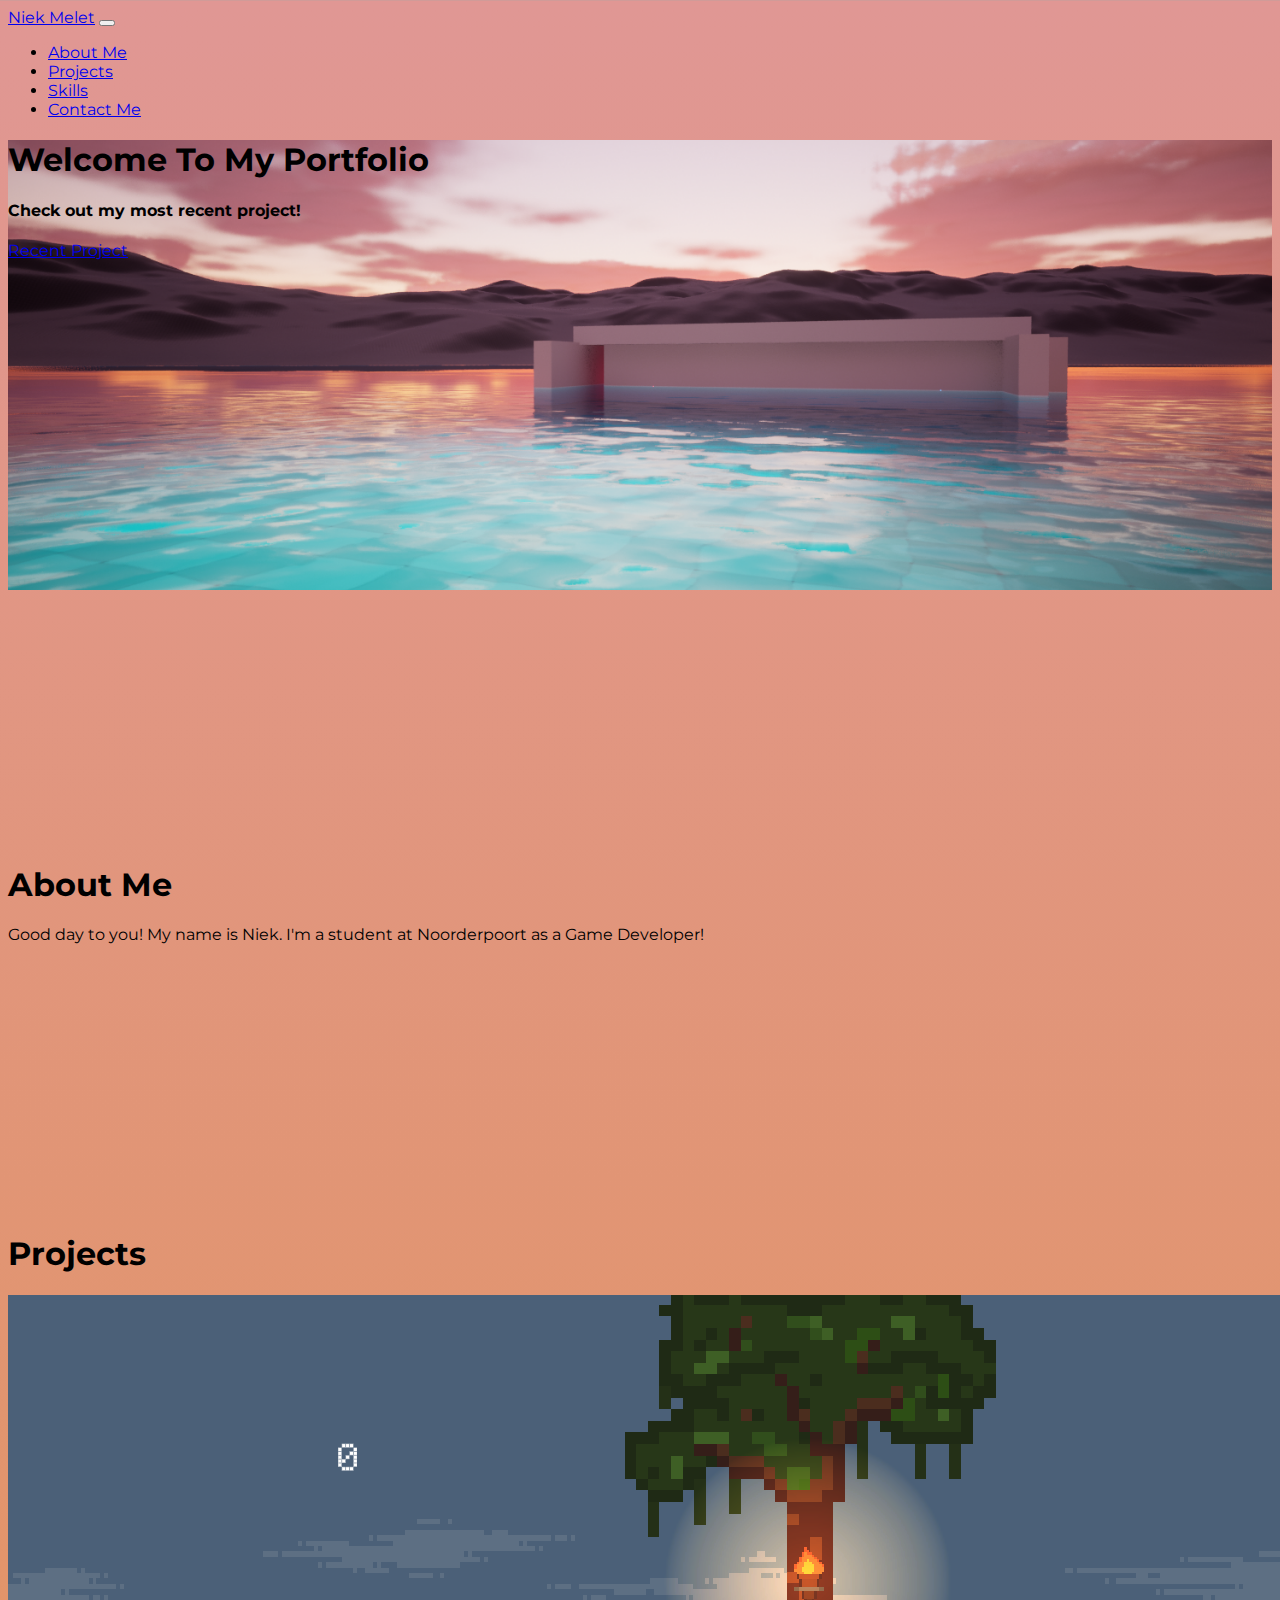
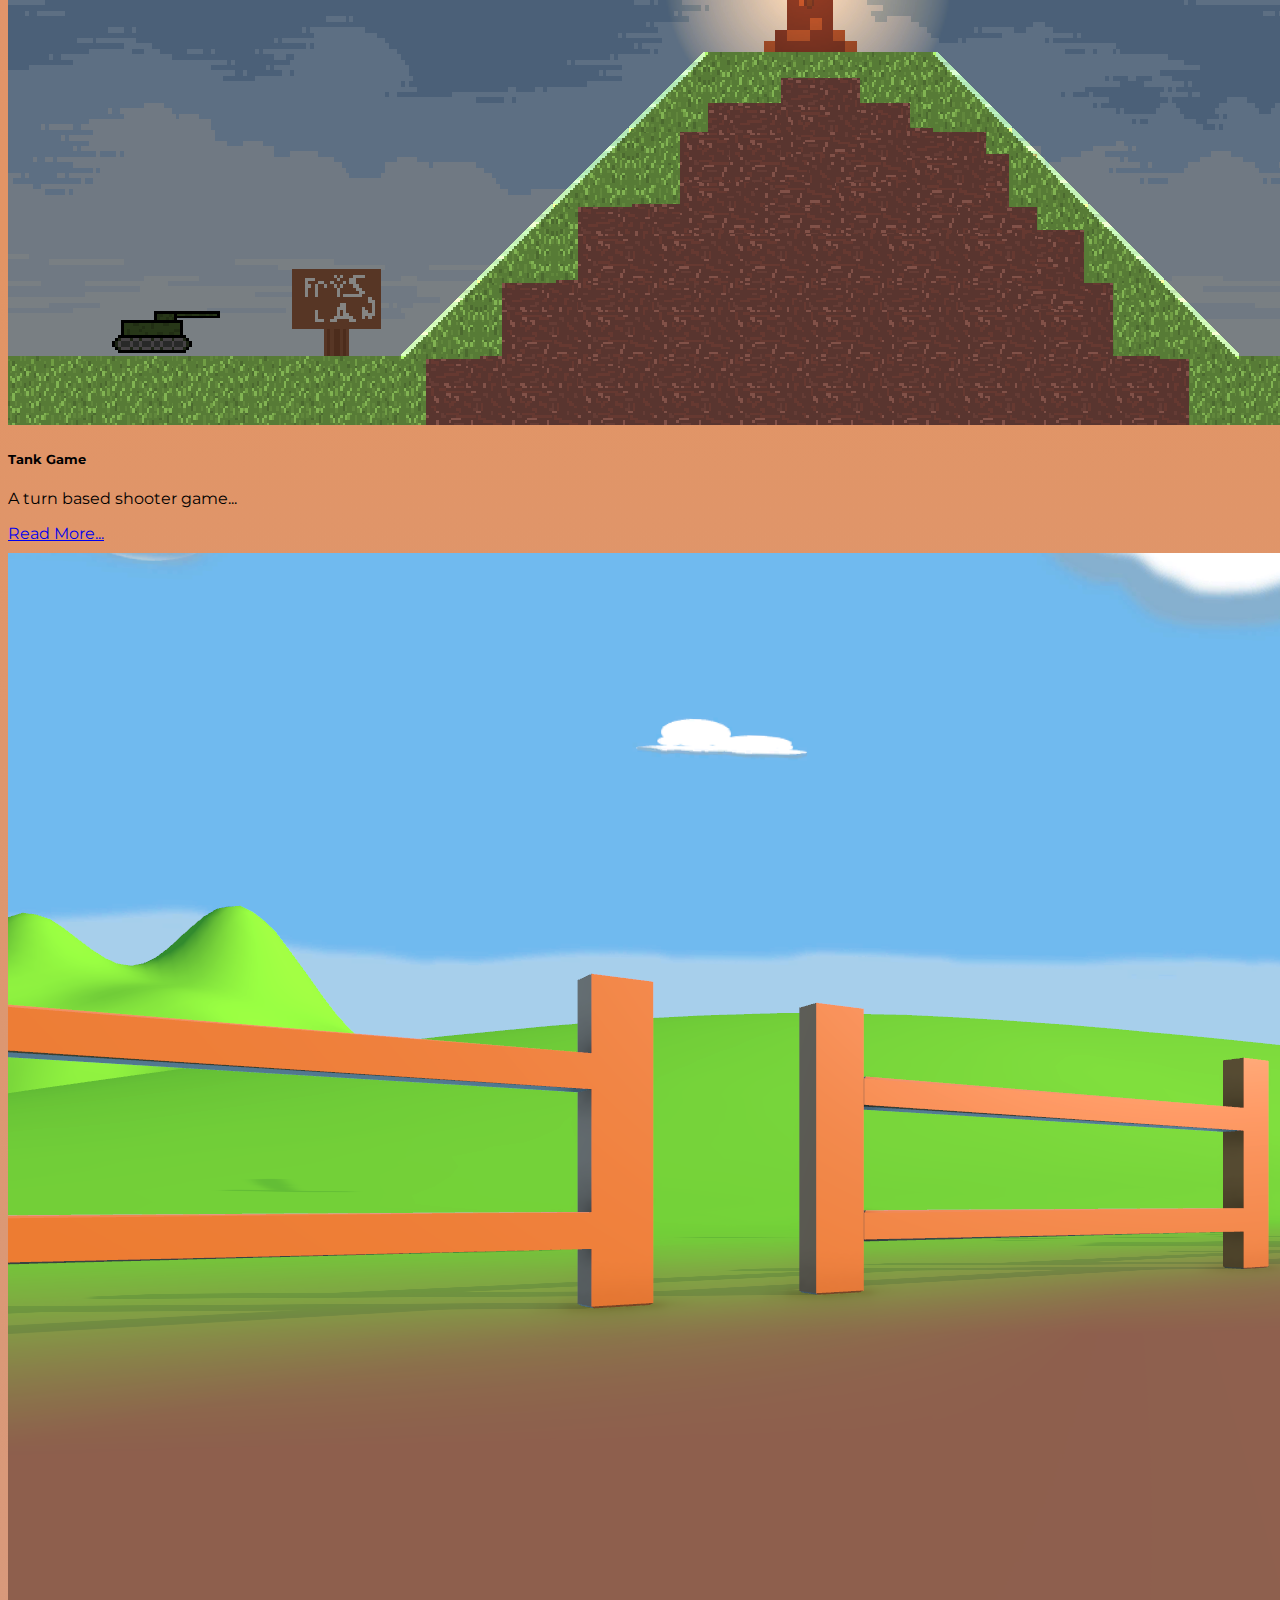
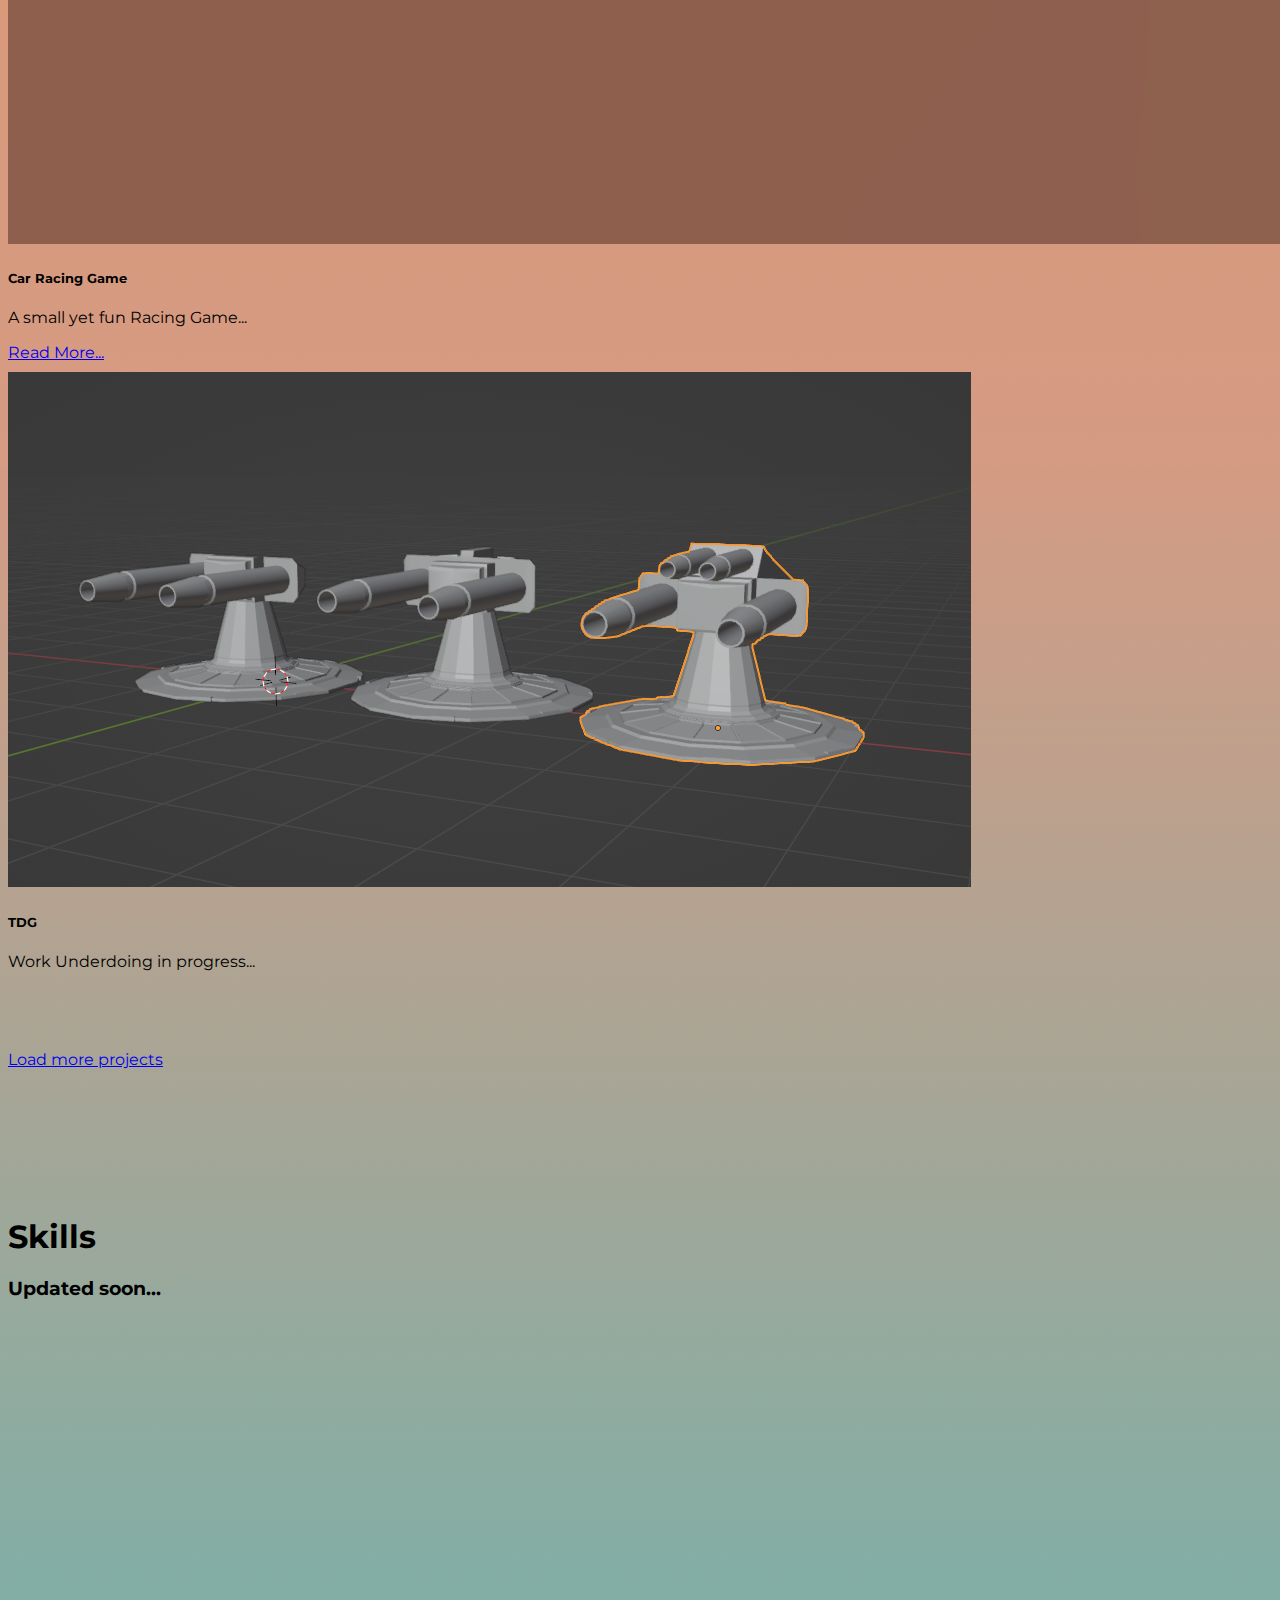
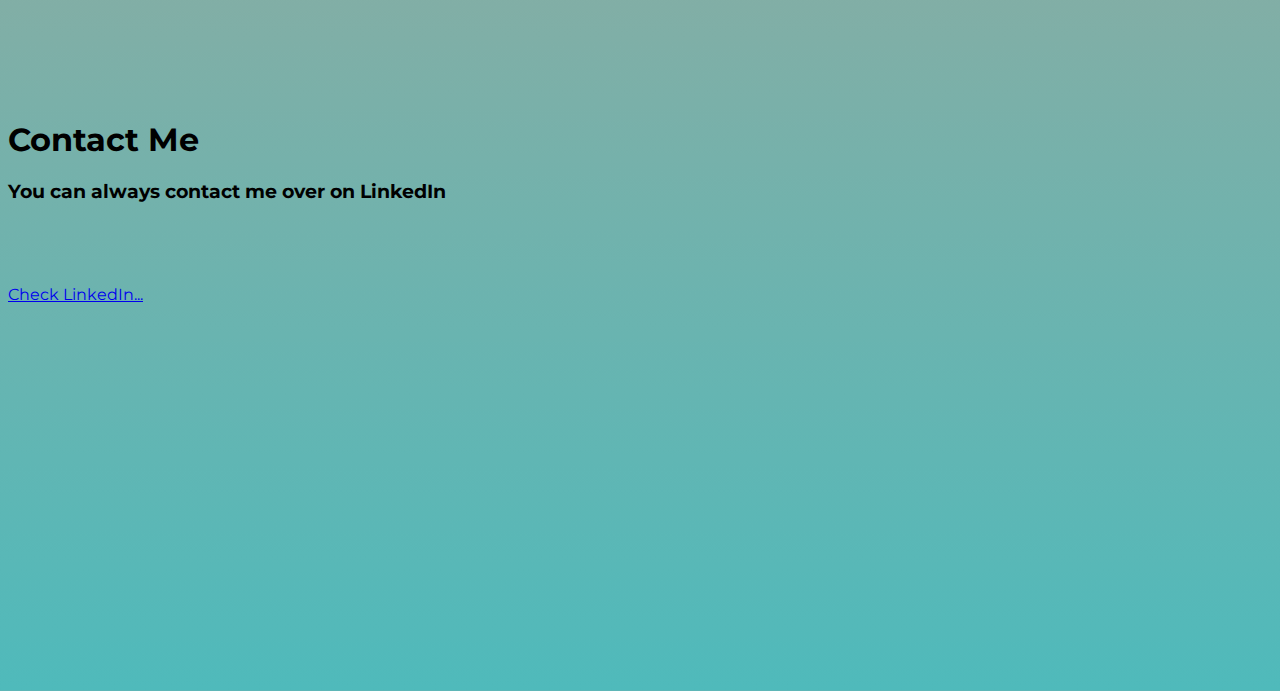
<file: index.html>
﻿<!doctype html>
<html lang="en">
<head>
    <meta charset="utf-8">
    <meta name="viewport" content="width=device-width, initial-scale=1">
    <title>Niek Melet</title>
    <link href="https://cdn.jsdelivr.net/npm/bootstrap@5.3.0-alpha1/dist/css/bootstrap.min.css" rel="stylesheet" integrity="sha384-GLhlTQ8iRABdZLl6O3oVMWSktQOp6b7In1Zl3/Jr59b6EGGoI1aFkw7cmDA6j6gD" crossorigin="anonymous">
    <link rel="stylesheet" href="css/main.css">
</head>
<body class="body-fluid">
  <div class="responsive">
    <nav class="navbar navbar-expand-lg bg-body-transparent" id="scrollspyHeading5">
    <div class="container-fluid">
    <a class="navbar-brand text-white" href="#">Niek Melet</a>
    <button class="navbar-toggler" type="button" data-bs-toggle="collapse" data-bs-target="#navbarSupportedContent" aria-controls="navbarSupportedContent" aria-expanded="false" aria-label="Toggle navigation">
      <span class="navbar-toggler-icon"></span>
    </button>
    <div class="collapse navbar-collapse" id="navbarSupportedContent">
      <ul class="navbar-nav me-auto mb-2 mb-lg-0 nav nav-pills">
        <li class="nav-item">
          <a class="nav-link text-white" href="#scrollspyHeading1">About Me</a>
        </li>
        <li class="nav-item">
          <a class="nav-link text-white" href="#scrollspyHeading2">Projects</a>
        </li>
        <li class="nav-item">
          <a class="nav-link text-white" href="#scrollspyHeading3">Skills</a>
        </li>
        <li class="nav-item">
            <a class="nav-link text-white" href="#scrollspyHeading4">Contact Me</a>
          </li>
      </ul>
    </div>
  </div>
</nav>

<section>
 <!-- Introduction -->
  <div class="container mt">
    <div class="p-5 text-center bg-image rounded-3 d-flex justify-content-center align-items-center">
      <div class="mask">
        <div class="d-flex justify-content-center align-items-center">
          <div class="text-white">
            <h1 class="mb-3">Welcome To My Portfolio</h1>
            <h4 class="mb-3">Check out my most recent project!</h4>
            <a class="btn btn-outline-light btn-lg" href="projects.html" role="button">Recent Project</a>
          </div>
        </div>
      </div>
    </div>
  </div>
</section>
    
<section>
 <!-- Scrollspy as navigation -->
 <div class="container mt">
  <div class="text-center">
      <div data-bs-spy="scroll" data-bs-target="#navbar-example2" data-bs-root-margin="0px 0px -40%" data-bs-smooth-scroll="true" class="scrollspy-example p-3 rounded-2" tabindex="0">
          <!-- Introduction -->
          <div class="bg-heading formHeading text-white">
              <h1>About Me</h1>
              <div class="d-flex justify-content-center align-items-center text-white" id="scrollspyHeading1">
                  <p>
                      Good day to you! My name is Niek. I'm a student at Noorderpoort as a Game Developer! 
                  </p>
              </div>                    
          </div>
      
      <!-- cards -->
      <div class="bg-heading text-white">
          <h1 id="scrollspyHeading2">Projects</h1>
          <div class="row">
              <div class="col-sm-6">
                <div class="card h-100">
                  <img src="images/tank_game_display.png" alt="">
                      <div class="card-body text-black">
                          <h5 class="card-title">Tank Game</h5>
                          <p class="card-text">A turn based shooter game...</p>
                          <a href="projects.html" class="btn btn-primary">Read More...</a>
                      </div>
                </div>
              </div>
              <div class="col-sm-6">
                  <div class="card h-100">
                      <img src="images/car_game_preview.png" alt="">
                      <div class="card-body">
                          <h5 class="card-title">Car Racing Game</h5>
                          <p class="card-text">A small yet fun Racing Game...</p>
                          <a href="#" class="btn btn-primary">Read More...</a>
                      </div>
                </div>
              </div>
              <div class="col-sm-6">
                  <div class="card h-10">
                      <img src="images/image.png" alt="">
                      <div class="card-body">
                          <h5 class="card-title">TDG</h5>
                          <p class="card-text">Work Underdoing in progress...</p>
                      </div>
                </div>
              </div>
            </div>
          </div>
      </div>
      <div class="button">
          <a href="projects.html" class="btn btn-primary">Load more projects</a>
      </div>

      <!-- display skills -->
      <div class="bg-heading formHeading text-white">
        <h1 id="scrollspyHeading3">Skills</h1>
        <div class="d-flex justify-content-center align-items-center text-white">
            <h3>Updated soon...</h3>
        </div>
      </div>

  <!-- display a contact me -->
  <div class="bg-heading formHeading text-white">
    <h1>Contact Me</h1>
    <h3>You can always contact me over on LinkedIn</h3>
      <div class="d-flex justify-content-center align-items-center" id="scrollspyHeading4">
        <div class="button">
          <a class="btn btn-primary" href="https://www.linkedin.com/in/niek-melet-9a7255273/">Check LinkedIn...</a>
        </div>
      </div>        
  </div>

  <!-- Button to scroll back up -->
  <div class="btn-floating hide">
    <div class="button">
      <a href="#scrollspyHeading5" class="btn btn-primary">↑</a>
      <i class="fa-solid fa-arrow-up"></i>
    </div>
  </div>
</section>        

<script src="https://cdn.jsdelivr.net/npm/bootstrap@5.3.0-alpha1/dist/js/bootstrap.bundle.min.js" integrity="sha384-w76AqPfDkMBDXo30jS1Sgez6pr3x5MlQ1ZAGC+nuZB+EYdgRZgiwxhTBTkF7CXvN" crossorigin="anonymous"></script>
<script src="js/app.js"></script>
</body>
</html>
</file>
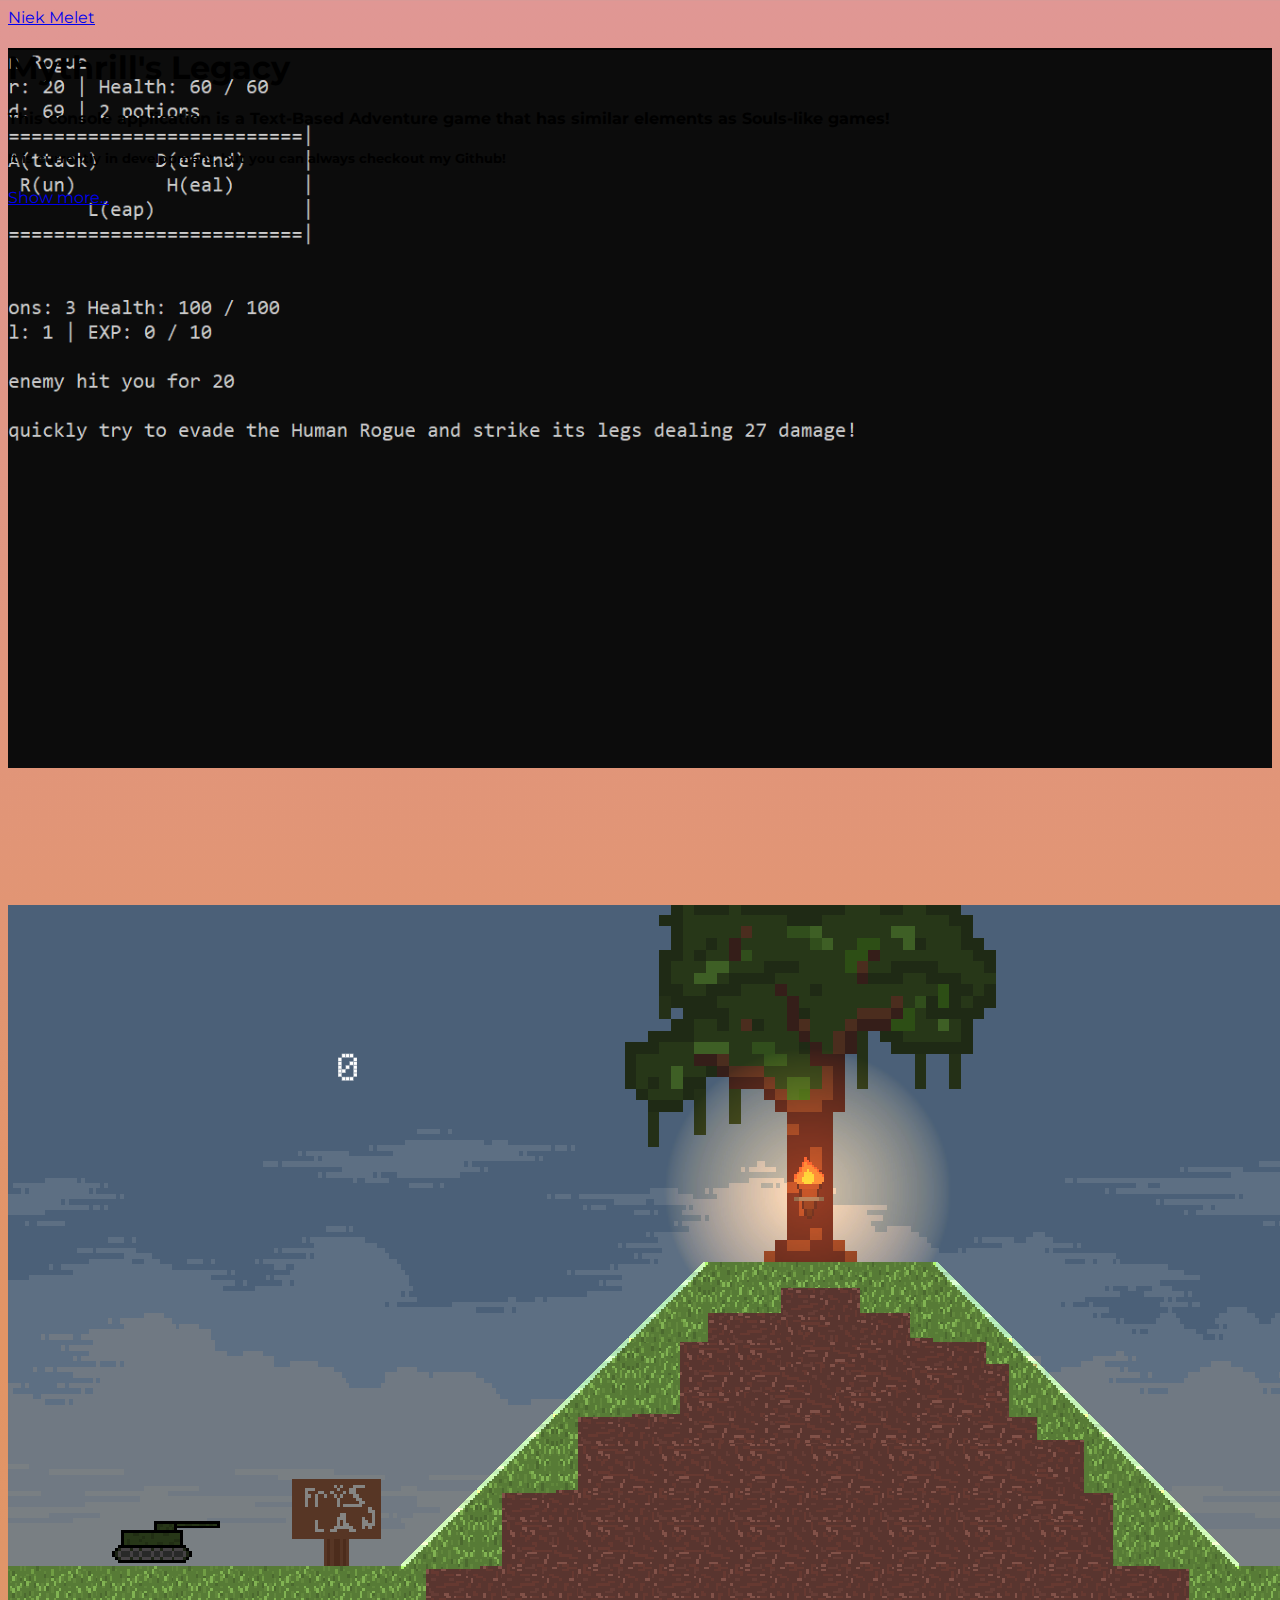
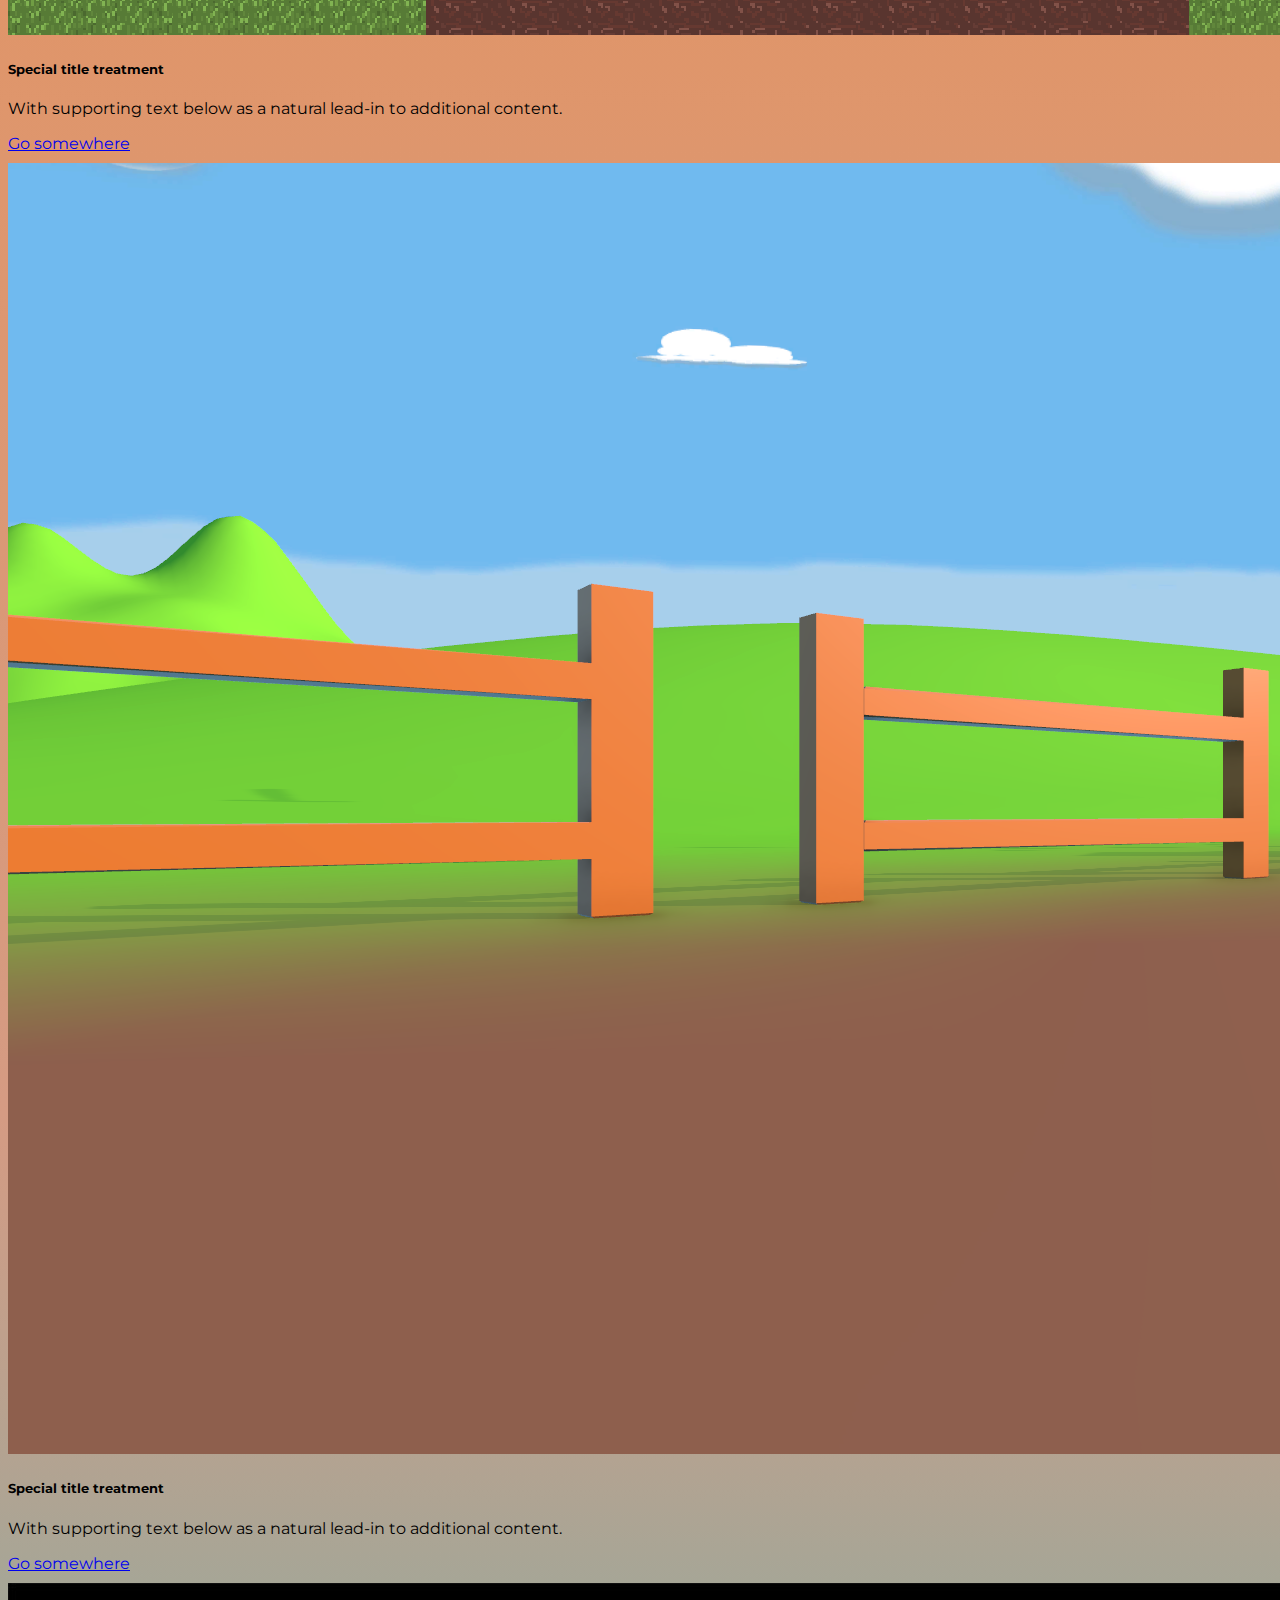
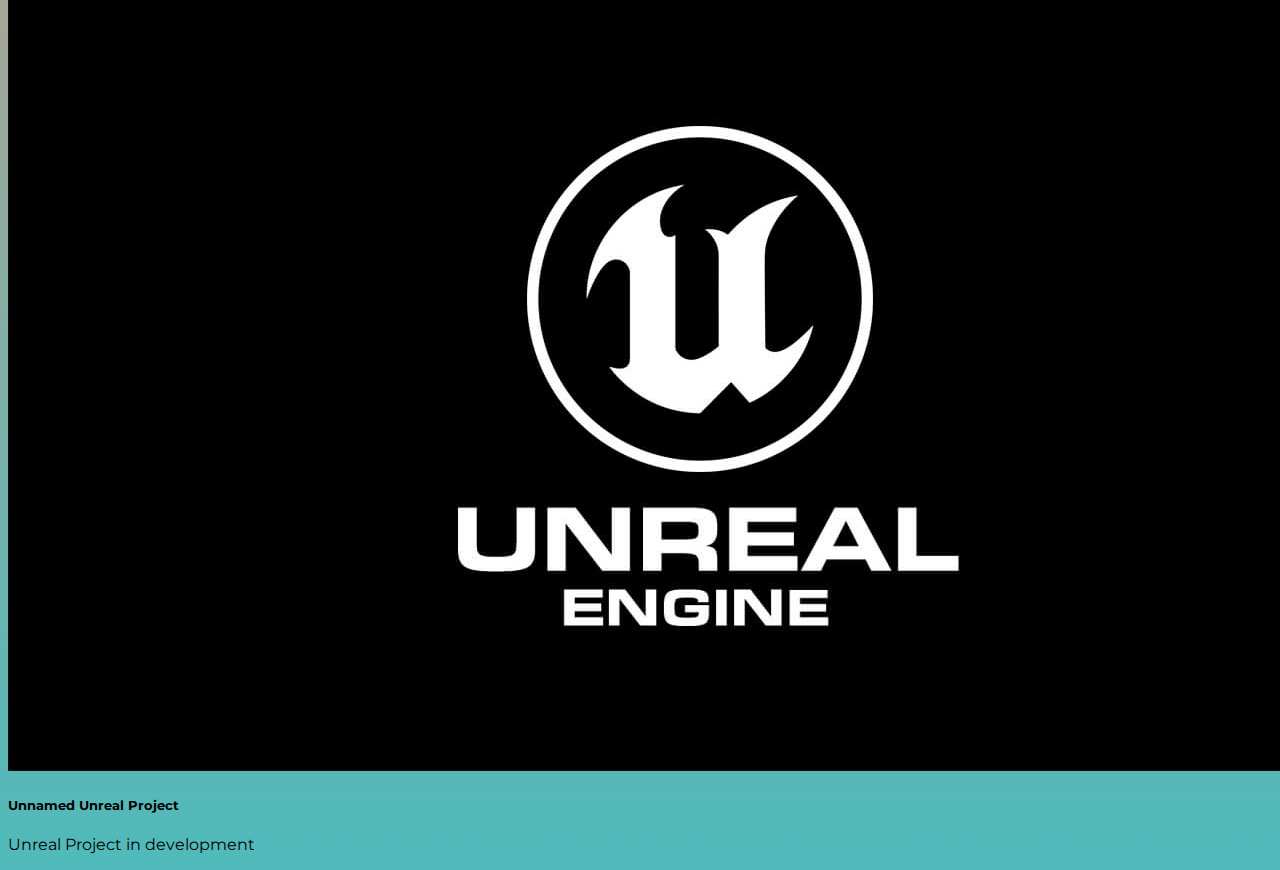
<file: projects.html>
<!doctype html>
<html lang="en">
  <head>
    <meta charset="utf-8">
    <meta name="viewport" content="width=device-width, initial-scale=1">
    <title>Recent Project</title>
    <link href="https://cdn.jsdelivr.net/npm/bootstrap@5.3.0-alpha3/dist/css/bootstrap.min.css" rel="stylesheet" integrity="sha384-KK94CHFLLe+nY2dmCWGMq91rCGa5gtU4mk92HdvYe+M/SXH301p5ILy+dN9+nJOZ" crossorigin="anonymous">
    <link rel="stylesheet" href="css/main.css">
    <link rel="stylesheet" href="js/app.js">  
  </head>
  <body class="body-fluid">
    <!-- Make a navbar -->
    <nav class="navbar">
        <div class="container-fluid">
            <a class="navbar-brand text-white" href="index.html">Niek Melet</a>
        </div>
    </nav>
    <!-- display recent project up top -->
    <div class="container mt">
      <div class="p-5 text-center bg-image-display rounded-3 d-flex justify-content-center align-items-center">
        <div class="mask">
          <div class="d-flex justify-content-center align-items-center fg-text">
            <div class="text-white">
              <h1 class="mb-3">Mythrill's Legacy</h1>
              <h4 class="mb-3">This console application is a Text-Based Adventure game that has similar elements as Souls-like games!</h4>
              <h5 class="mb-3">It is currently in development, but you can always checkout my Github!</h5>
              <a class="btn btn-outline-light btn-lg" href="https://github.com/NiekMSoftware/Mythrills-Legacy" role="button">Show more...</a>
            </div>
          </div>
       </div>
      </div>
    </div>

   <!-- Display different projects -->
    <div class="text-white">
      <div class="row">
        <div class="col-sm-5">
          <div class="card h-60">
            <img src="../images/tank_game_display.png" alt="">
                <div class="card-body text-black">
                    <h5 class="card-title">Special title treatment</h5>
                    <p class="card-text">With supporting text below as a natural lead-in to additional content.</p>
                    <a href="#" class="btn btn-primary">Go somewhere</a>
                </div>
          </div>
        </div>
        <div class="col-sm-6">
            <div class="card h-50">
                <img src="../images/car_game_preview.png" alt="">
                <div class="card-body">
                    <h5 class="card-title">Special title treatment</h5>
                    <p class="card-text">With supporting text below as a natural lead-in to additional content.</p>
                    <a href="#" class="btn btn-primary">Go somewhere</a>
                </div>
          </div>
        </div>
        <div class="col-sm-6">
            <div class="card h-50">
                <img src="/images/ue-logo-1400x788-1400x788-8f185e1e3635.jpg" alt="">
                <div class="card-body">
                    <h5 class="card-title">Unnamed Unreal Project</h5>
                    <p class="card-text">Unreal Project in development</p>
                </div>
          </div>
        </div>
      </div>
    </div>
    </div>
    <script src="https://cdn.jsdelivr.net/npm/bootstrap@5.3.0-alpha3/dist/js/bootstrap.bundle.min.js" integrity="sha384-ENjdO4Dr2bkBIFxQpeoTz1HIcje39Wm4jDKdf19U8gI4ddQ3GYNS7NTKfAdVQSZe" crossorigin="anonymous"></script>
  </body>
</html>
</file>
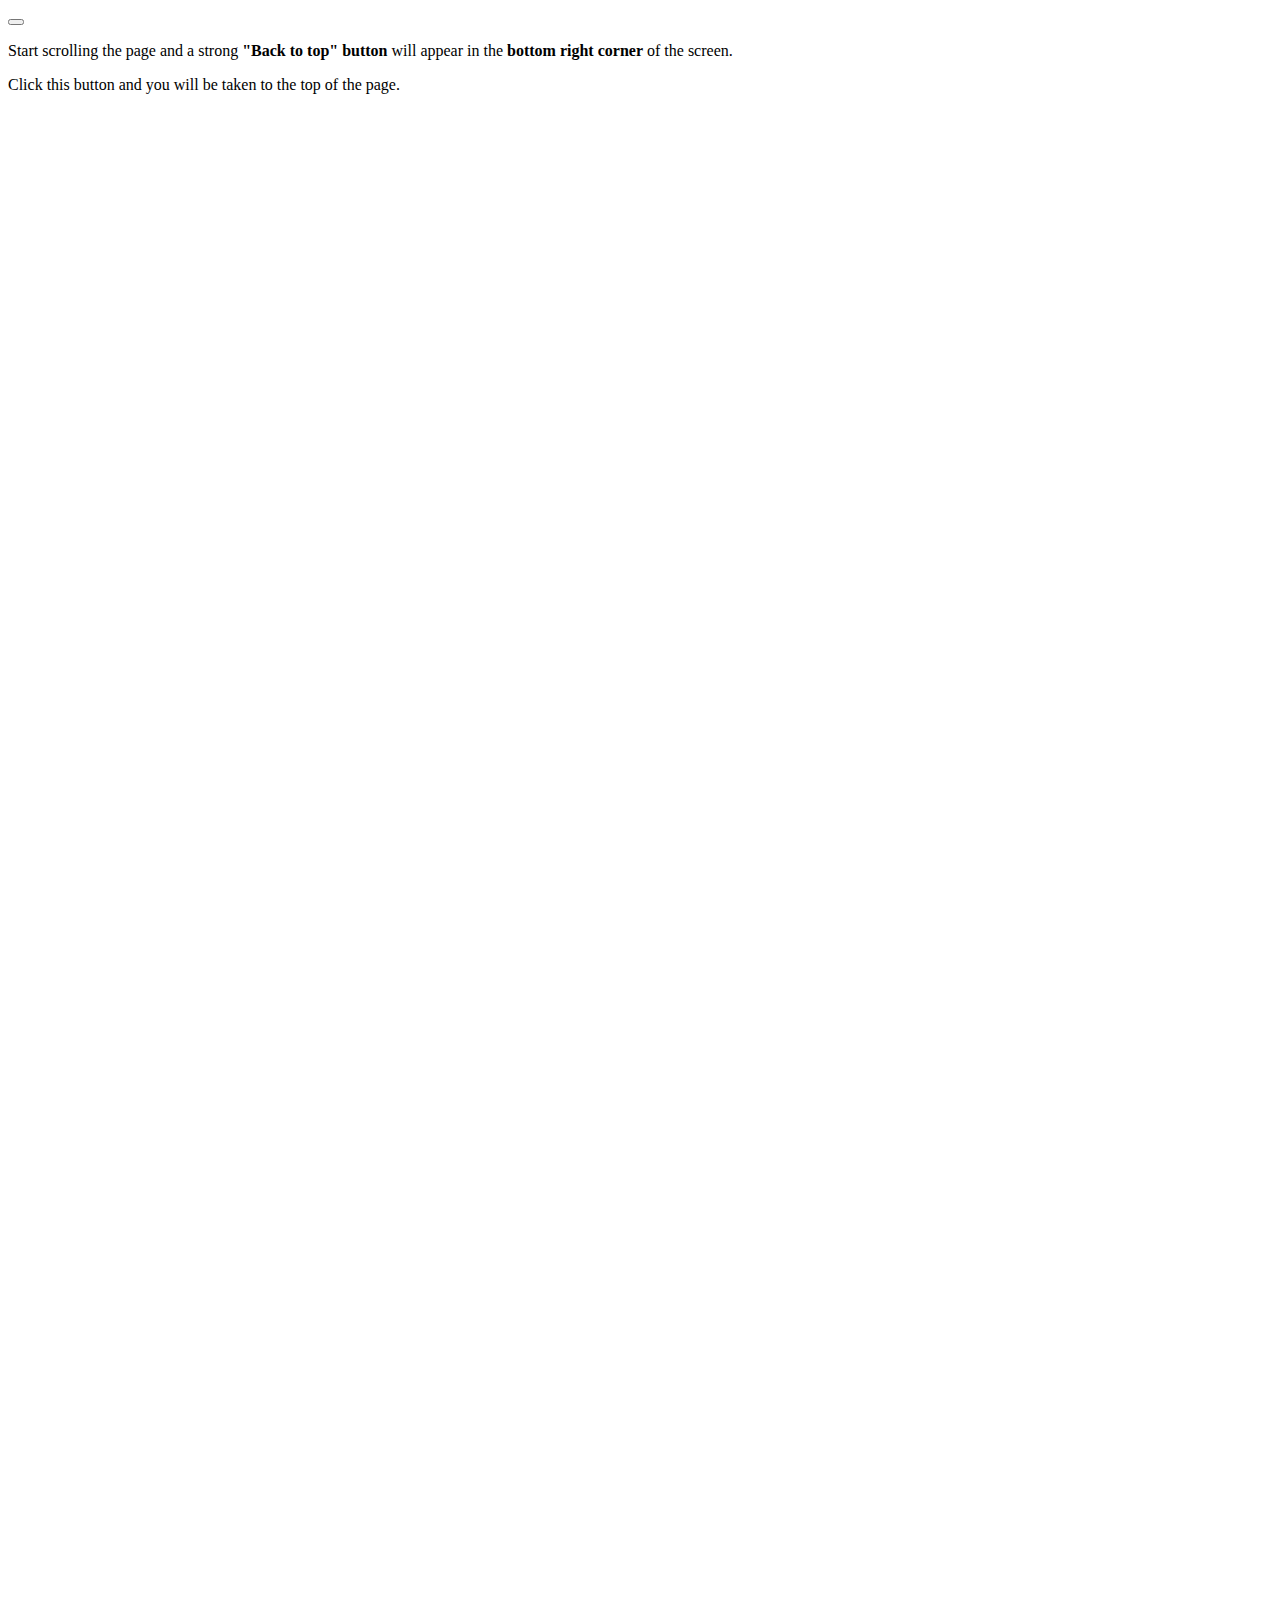
<file: test.html>
<!doctype html>
<html lang="en">
  <head>
    <meta charset="utf-8">
    <meta name="viewport" content="width=device-width, initial-scale=1">
    <title>Bootstrap demo</title>
    <link href="https://cdn.jsdelivr.net/npm/bootstrap@5.3.0-alpha3/dist/css/bootstrap.min.css" rel="stylesheet" integrity="sha384-KK94CHFLLe+nY2dmCWGMq91rCGa5gtU4mk92HdvYe+M/SXH301p5ILy+dN9+nJOZ" crossorigin="anonymous">
  </head>
  <body>
    <!-- Back to top button -->
<button type="button" class="btn btn-danger btn-floating btn-lg" id="btn-back-to-top">
  <i class="fas fa-arrow-up"></i>
</button>

<!-- Explanation -->
<div class="container mt-4 text-center" style="height: 2000px;">
  <p>
    Start scrolling the page and a strong
    <strong>"Back to top" button </strong> will appear in the
    <strong>bottom right corner</strong> of the screen.
  </p>

  <p>
    Click this button and you will be taken to the top of the page.
  </p>
</div>
    <script src="https://cdn.jsdelivr.net/npm/bootstrap@5.3.0-alpha3/dist/js/bootstrap.bundle.min.js" integrity="sha384-ENjdO4Dr2bkBIFxQpeoTz1HIcje39Wm4jDKdf19U8gI4ddQ3GYNS7NTKfAdVQSZe" crossorigin="anonymous"></script>
  </body>
</html>
</file>
<file: css/main.css>
@import url('https://fonts.googleapis.com/css2?family=Montserrat:wght@500&display=swap');

@media screen and (max-width: 500px) {
    .resonsive{
        padding : 0px 20px;
        background-color: purple;
    }
}

.img-fluid{
    width: 100%;
    height: auto;
}

.body-fluid{
    font-family: 'Montserrat', sans-serif;
    background-image: linear-gradient(rgb(224,151,148),rgb(226,148,100), rgb(213,155,131), rgb(79,186,187));
    height: auto; 
}

.project-body{
    font-family: 'Montserrat', sans-serif;
    background-image: linear-gradient(rgb(224,151,148),rgb(226,148,100), rgb(213,155,131), rgb(79,186,187));
    height: auto;
}

.bg-image {
    background-image: url(../images/image_2023-03-06_10-40-32.png);
    background-size: cover;
    background-position: center;
    height: 50vh;
}

.bg-image-display{
    background-image: url(../images/mythrill_legacy_preview.png);
    background-size: cover;
    background-position: center;
    height: 80vh;
}

@keyframes fadeIn{
    0% { opacity: 0;}
    100% { opacity: 1;}
}

@keyframes fadeOut{
    0% { opacity: 1;}
    50% { opacity: 0.5;}
    100% { opacity: 0;}
}

.hide{
    display: none;
    transition: opacity 1s ease-out;
}

.show{
    animation: fadeIn 1s;
}

.formHeading{
    padding-top: 10%;
}

.card-fluid{
    width: auto;
    height: 100%;
}

.container{
    padding-bottom: 10%;
}

.formHeading{
    padding-bottom: 20%;
}

.bg-heading{
    background-color: transparent;
}

.card{
    margin-top: 10px;
    background-color: transparent;
}

.flex-layout{
    padding-bottom: 5%;
}

.card-footer{
    background-image: transparent;
}

.button{
    padding-top: 5%;
}

.more-projects{
    padding-top: 1%;
}

.text-display-screen{
    backdrop-filter: blur(2px);
}

.floatButton{
    position: fixed;
    right: 10px;
    bottom: 50px;
}

.btn-floating{
    position: fixed;
    bottom: 20px;
    right: 20px;
}
</file>
